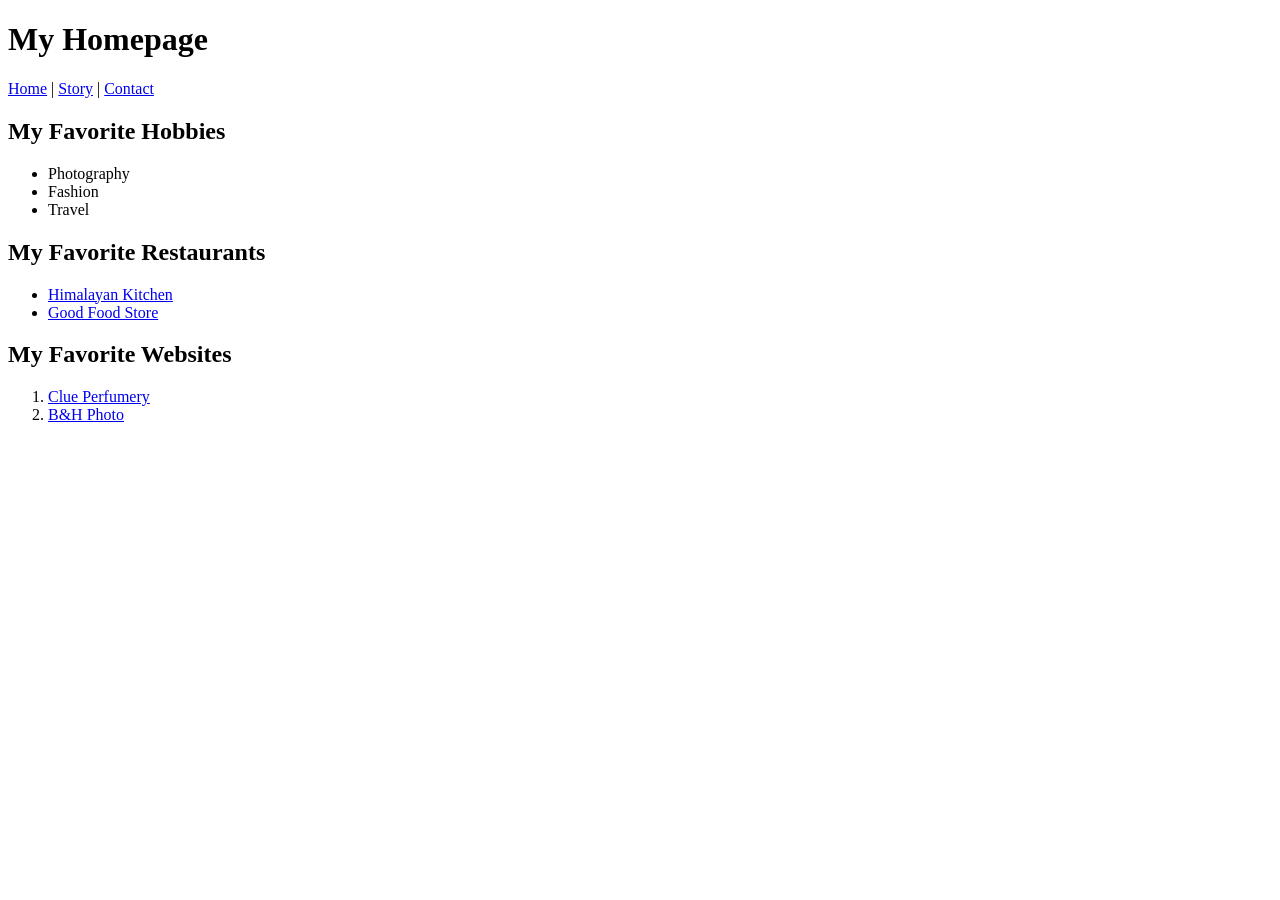
<file: Homework 6/index.html>
<!DOCTYPE html>
<html>
<head>
    <title>Homework 6: Home</title>
</head>
<body>

<h1>My Homepage</h1>

<a href="index.html">Home</a> |
<a href="story.html">Story</a> |
<a href="contact.html">Contact</a>

<h2>My Favorite Hobbies</h2>
<ul>
    <li>Photography</li>
    <li>Fashion</li>
    <li>Travel</li>
</ul>

<h2>My Favorite Restaurants</h2>
<ul>
    <li><a href="https://himalayankitchenmt.com">Himalayan Kitchen</a></li>
    <li><a href="https://goodfoodstore.com">Good Food Store</a></li>
</ul>

<h2>My Favorite Websites</h2>
<ol>
    <li><a href="https://www.clueperfumery.com">Clue Perfumery</a></li>
    <li><a href="https://www.bhphotovideo.com">B&H Photo</a></li>
</ol>

</body>
</html>
</file>
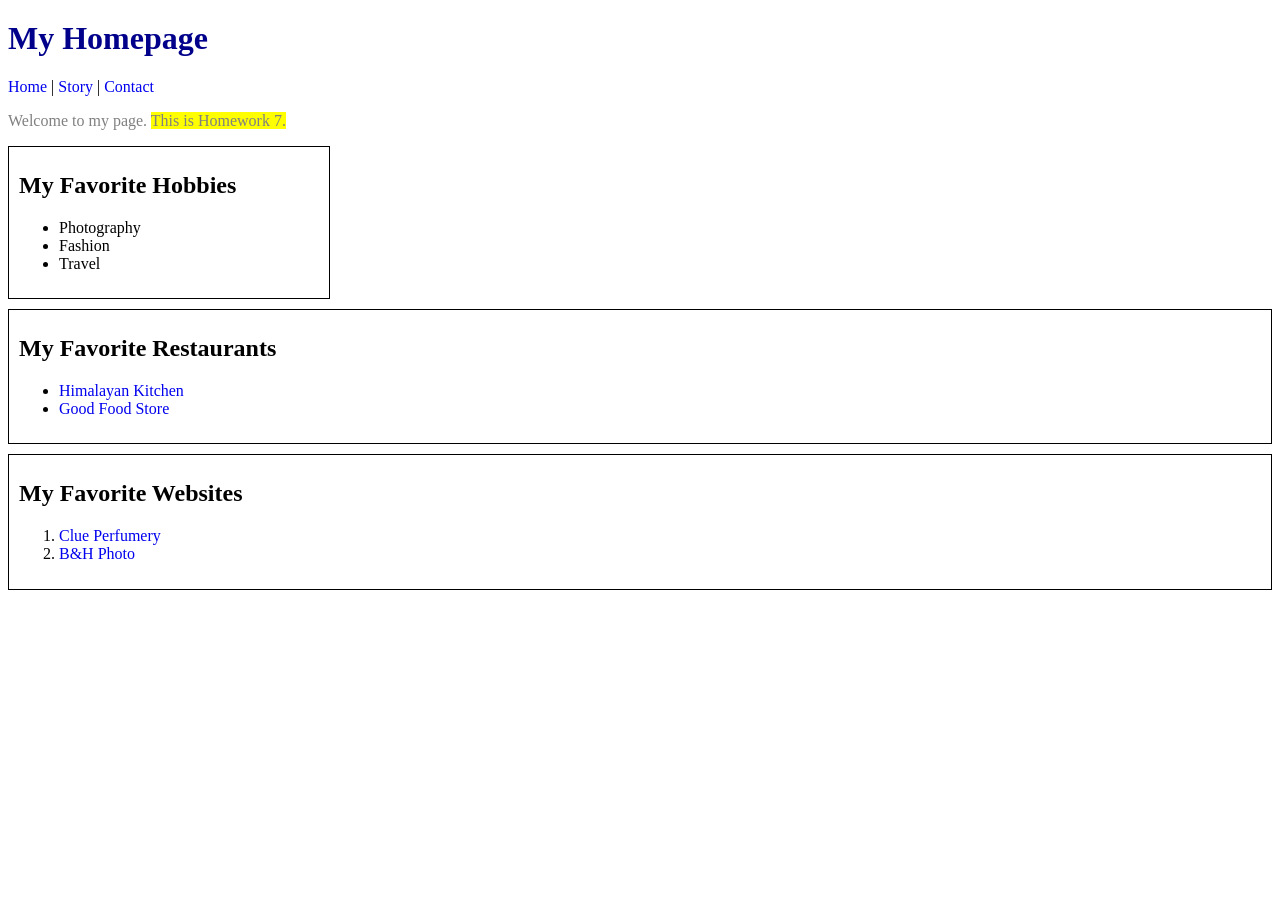
<file: Homework 7/index.html>
<!DOCTYPE html>
<html>
<head>
    <title>Homework 7: Home</title>

    <link rel="stylesheet" href="styles.css">

    <style>
        h1 { margin-top: 20px; }
        h2 { margin-top: 15px; }
        ul { margin-bottom: 15px; }
        a { text-decoration: none; }
    </style>
</head>
<body>

<h1 id="main-title">My Homepage</h1>

<a href="index.html">Home</a> |
<a href="story.html">Story</a> |
<a href="contact.html">Contact</a>

<p class="text-muted">
    Welcome to my page. <span id="highlight">This is Homework 7.</span>
</p>

<div class="card" style="width: 300px;">  <!-- inline style -->
<h2>My Favorite Hobbies</h2>
<ul>
    <li>Photography</li>
    <li>Fashion</li>
    <li>Travel</li>
</ul>
</div>

<div class="card">
<h2>My Favorite Restaurants</h2>
<ul>
    <li><a href="https://himalayankitchenmt.com">Himalayan Kitchen</a></li>
    <li><a href="https://goodfoodstore.com">Good Food Store</a></li>
</ul>
</div>

<div class="card">
<h2>My Favorite Websites</h2>
<ol>
    <li><a href="https://www.clueperfumery.com">Clue Perfumery</a></li>
    <li><a href="https://www.bhphotovideo.com">B&H Photo</a></li>
</ol>
</div>

</body>
</html>
</file>
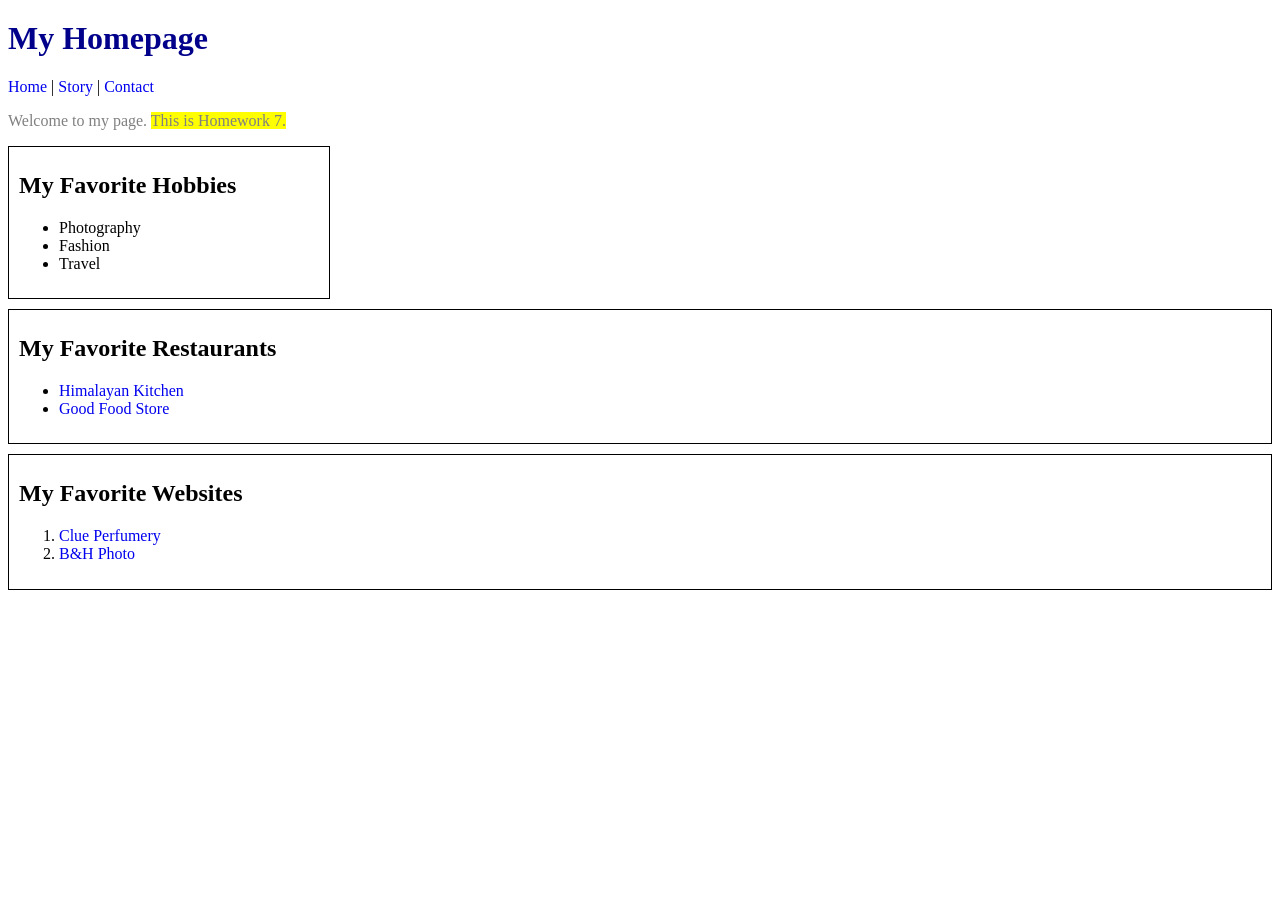
<file: Homework 8/index.html>
<!DOCTYPE html>
<html>
<head>
    <title>Homework 7: Home</title>

    <link rel="stylesheet" href="styles.css">

    <style>
        h1 { margin-top: 20px; }
        h2 { margin-top: 15px; }
        ul { margin-bottom: 15px; }
        a { text-decoration: none; }
    </style>
</head>

    <script>

function validateForm(){

let name = document.getElementById("name");
let email = document.getElementById("email");
let yes = document.getElementById("yes");
let no = document.getElementById("no");

name.classList.remove("error");
email.classList.remove("error");

if(name.value == ""){
name.classList.add("error");
name.focus();
return false;
}

if(email.value == ""){
email.classList.add("error");
email.focus();
return false;
}

if(!yes.checked && !no.checked){
yes.focus();
return false;
}

return true;

}

</script>
    
<body>

<h1 id="main-title">My Homepage</h1>

<a href="index.html">Home</a> |
<a href="story.html">Story</a> |
<a href="contact.html">Contact</a>

<p class="text-muted">
    Welcome to my page. <span id="highlight">This is Homework 7.</span>
</p>

<div class="card" style="width: 300px;">  <!-- inline style -->
<h2>My Favorite Hobbies</h2>
<ul>
    <li>Photography</li>
    <li>Fashion</li>
    <li>Travel</li>
</ul>
</div>

<div class="card">
<h2>My Favorite Restaurants</h2>
<ul>
    <li><a href="https://himalayankitchenmt.com">Himalayan Kitchen</a></li>
    <li><a href="https://goodfoodstore.com">Good Food Store</a></li>
</ul>
</div>

<div class="card">
<h2>My Favorite Websites</h2>
<ol>
    <li><a href="https://www.clueperfumery.com">Clue Perfumery</a></li>
    <li><a href="https://www.bhphotovideo.com">B&H Photo</a></li>
</ol>
</div>

</body>
</html>
</file>
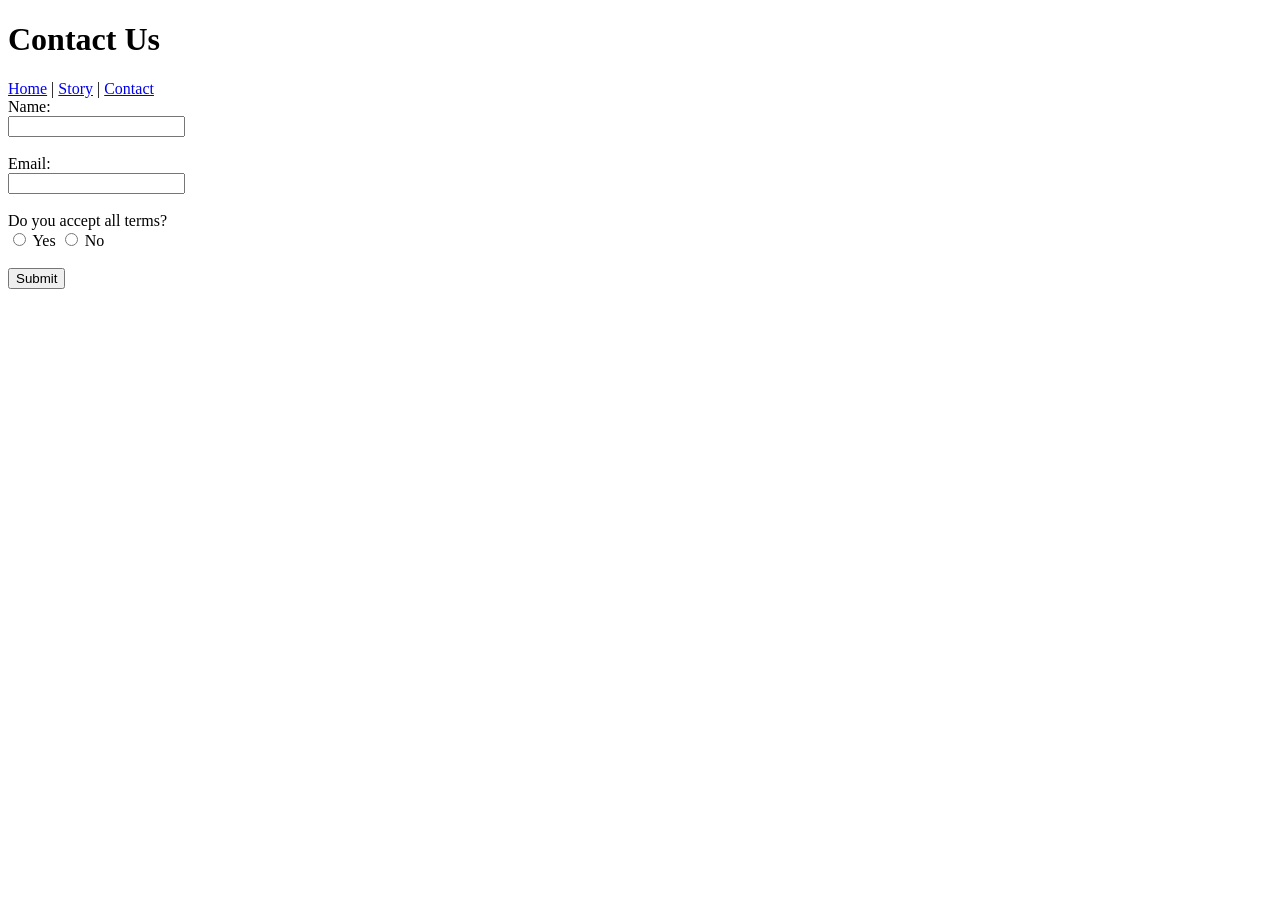
<file: Homework 6/contact.html>
<!DOCTYPE html>
<html>
<head>
    <title>Homework 6: Contact</title>
</head>
<body>

<h1>Contact Us</h1>
<a href="index.html">Home</a> |
<a href="story.html">Story</a> |
<a href="contact.html">Contact</a>

<form>
    Name:<br>
    <input type="text" required>
    <br><br>

    Email:<br>
    <input type="email" required>
    <br><br>

    Do you accept all terms?<br>
    <input type="radio" name="terms" required> Yes
    <input type="radio" name="terms"> No
    <br><br>

    <input type="submit" value="Submit">
</form>

</body>
</html>
</file>
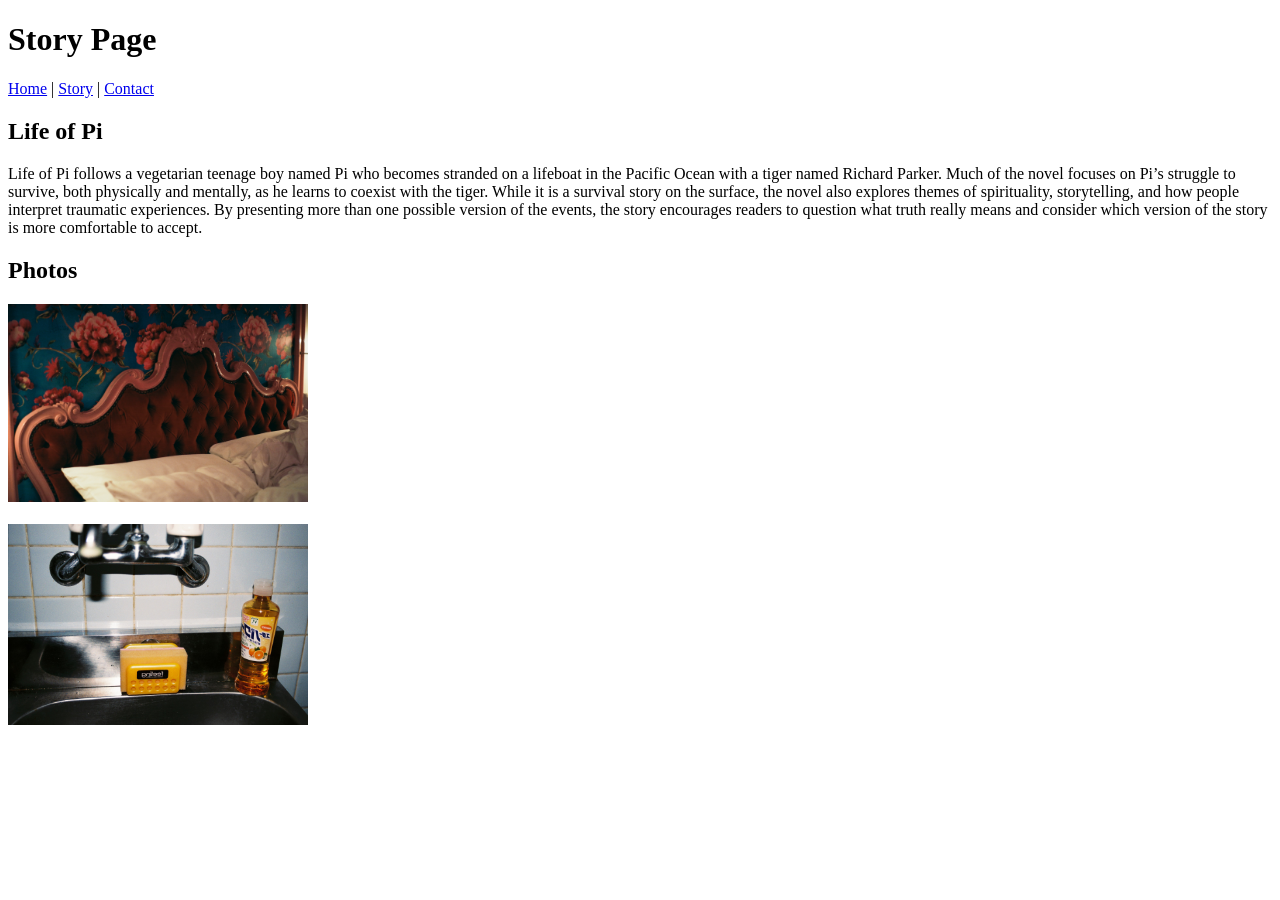
<file: Homework 6/story.html>
<!DOCTYPE html>
<html>
<head>
    <title>Homework 6: Story</title>
</head>
<body>

<h1>Story Page</h1>

<a href="index.html">Home</a> |
<a href="story.html">Story</a> |
<a href="contact.html">Contact</a>

<h2>Life of Pi</h2>
<p>
Life of Pi follows a vegetarian teenage boy named Pi who becomes 
stranded on a lifeboat in the Pacific Ocean with a tiger named Richard Parker. 
Much of the novel focuses on Pi’s struggle to survive, both physically and mentally, 
as he learns to coexist with the tiger. While it is a survival story on the surface, 
the novel also explores themes of spirituality, storytelling, and how people interpret 
traumatic experiences. By presenting more than one possible version of the events, the story 
encourages readers to question what truth really means and consider which version of the story is more
comfortable to accept.
</p>

<h2>Photos</h2>
<img src="images/image1.jpg" width="300">
<br><br>
<img src="images/image2.jpg" width="300">

</body>
</html>
</file>
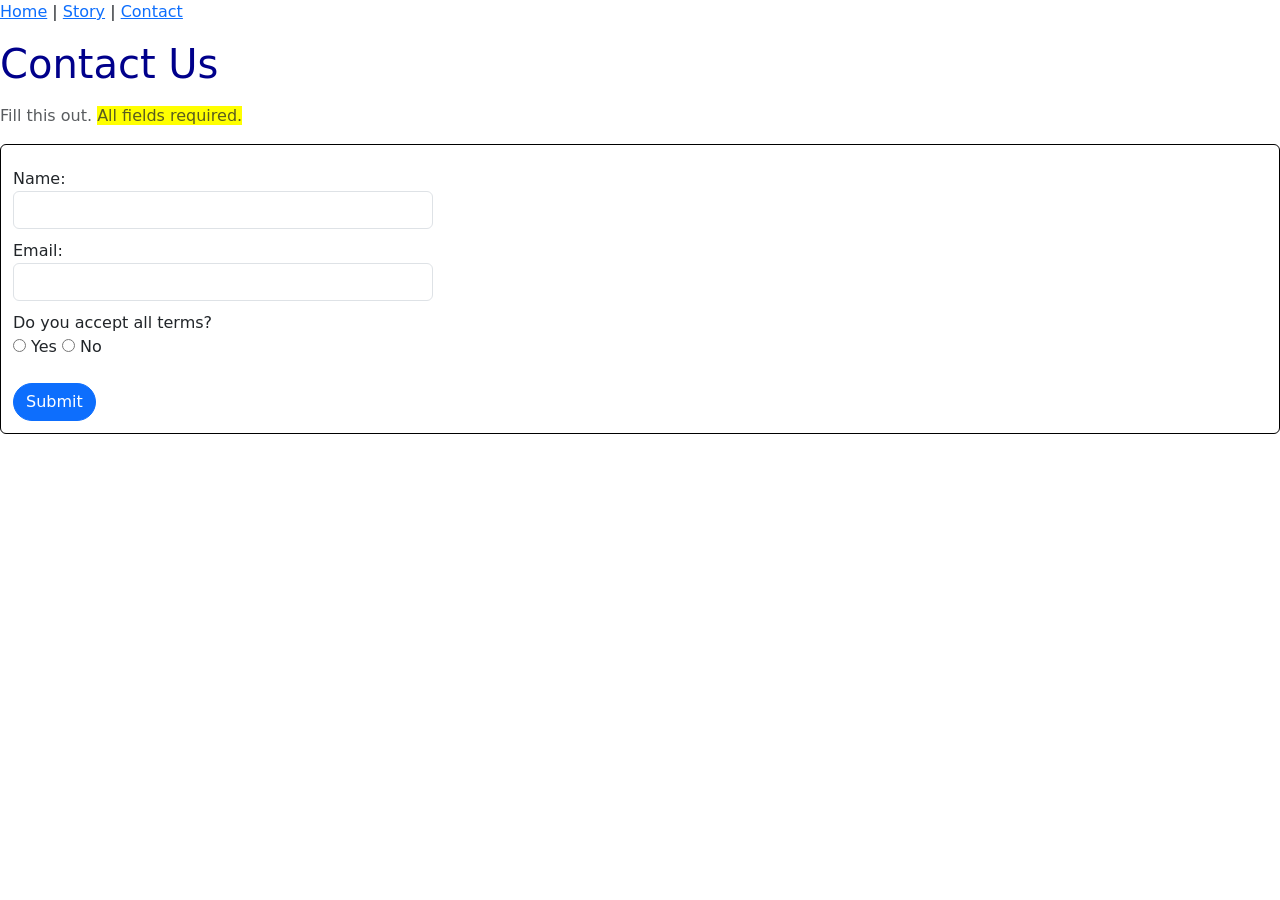
<file: Homework 7/contact.html>
<!DOCTYPE html>
<html lang="en">
<head>
  <meta charset="UTF-8" />
  <title>Homework 7: Contact</title>

  <!-- Bootstrap CDN (required) -->
  <link rel="stylesheet" href="https://cdn.jsdelivr.net/npm/bootstrap@5.3.3/dist/css/bootstrap.min.css">

  <!-- External stylesheet (required) -->
  <link rel="stylesheet" href="styles.css">

  <!-- Embedded styles (must affect at least 3 tags) -->
  <style>
    h1 { margin: 16px 0; }
    form { max-width: 420px; }
    label { display: block; margin-top: 10px; }
  </style>
</head>

<body>
  <a href="index.html">Home</a> |
  <a href="story.html">Story</a> |
  <a href="contact.html">Contact</a>

  <h1 id="main-title">Contact Us</h1>

  <p class="text-muted">
    Fill this out. <span id="highlight">All fields required.</span>
  </p>

  <div class="card" style="padding: 12px;"> 
    <form>
      <label for="name">Name:</label>
      <input id="name" type="text" class="form-control" required>

      <label for="email">Email:</label>
      <input id="email" type="email" class="form-control" required>

      <label>Do you accept all terms?</label>
      <input type="radio" name="terms" required> Yes
      <input type="radio" name="terms"> No

      <br><br>

      <input type="submit" value="Submit" class="btn btn-primary" style="border-radius: 20px;"> 
    </form>
  </div>
</body>
</html>
</file>
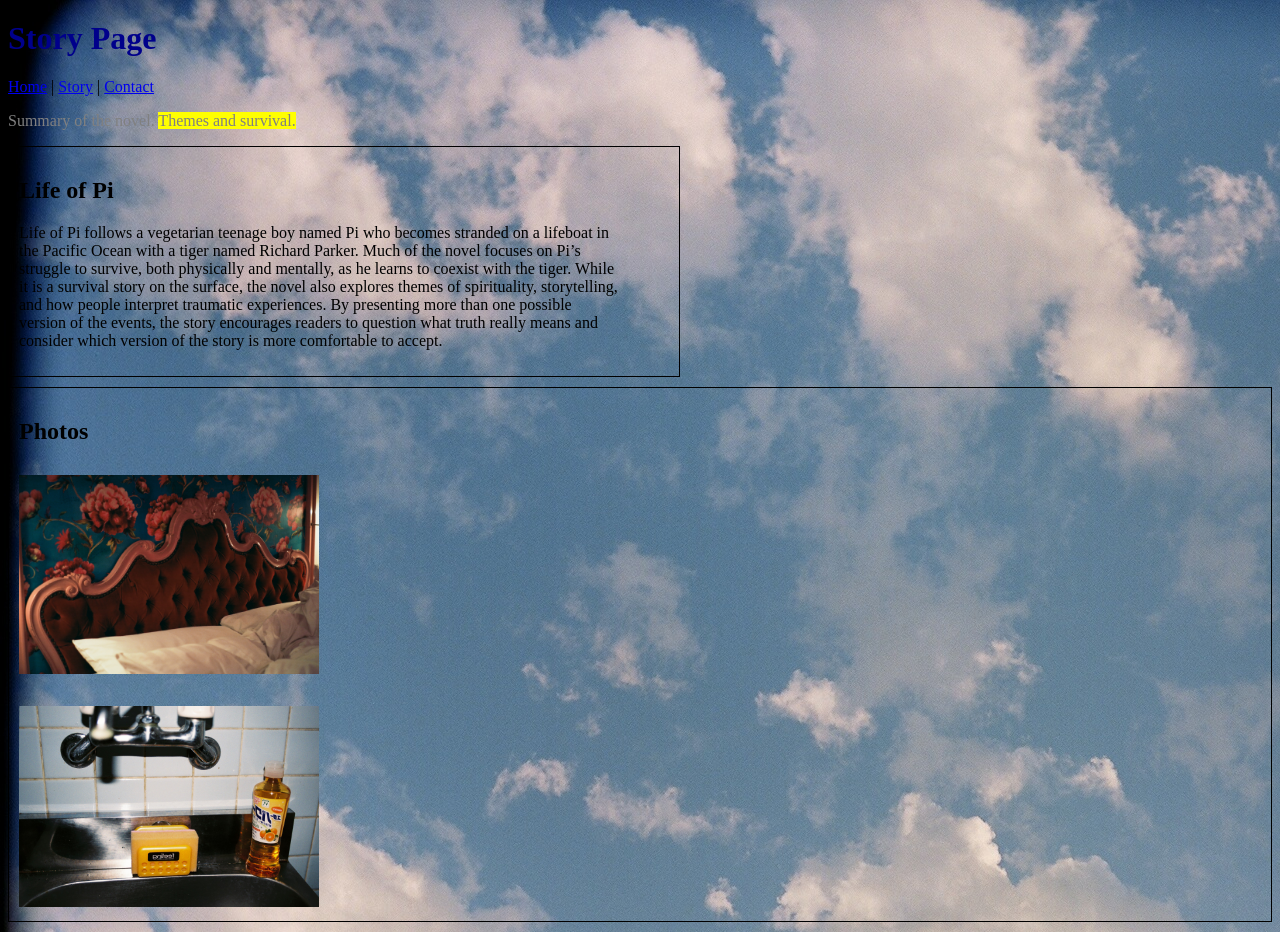
<file: Homework 7/story.html>
<!DOCTYPE html>
<html>
<head>
    <title>Homework 7: Story</title>

    <link rel="stylesheet" href="styles.css">

    <style>
        body { background-image: url("images/bg.jpg"); }
        h1 { margin-top: 20px; }
        p { max-width: 600px; }
        img { margin-top: 10px; }
    </style>
</head>
<body>

<h1 id="main-title">Story Page</h1>

<a href="index.html">Home</a> |
<a href="story.html">Story</a> |
<a href="contact.html">Contact</a>

<p class="text-muted">
    Summary of the novel. <span id="highlight">Themes and survival.</span>
</p>

<div class="card" style="width: 650px;"> 
<h2>Life of Pi</h2>
<p>
Life of Pi follows a vegetarian teenage boy named Pi who becomes 
stranded on a lifeboat in the Pacific Ocean with a tiger named Richard Parker. 
Much of the novel focuses on Pi’s struggle to survive, both physically and mentally, 
as he learns to coexist with the tiger. While it is a survival story on the surface, 
the novel also explores themes of spirituality, storytelling, and how people interpret 
traumatic experiences. By presenting more than one possible version of the events, the story 
encourages readers to question what truth really means and consider which version of the story is more
comfortable to accept.
</p>
</div>

<div class="card">
<h2>Photos</h2>
<img src="images/image1.jpg" width="300">
<br><br>
<img src="images/image2.jpg" width="300">
</div>

</body>
</html>
</file>
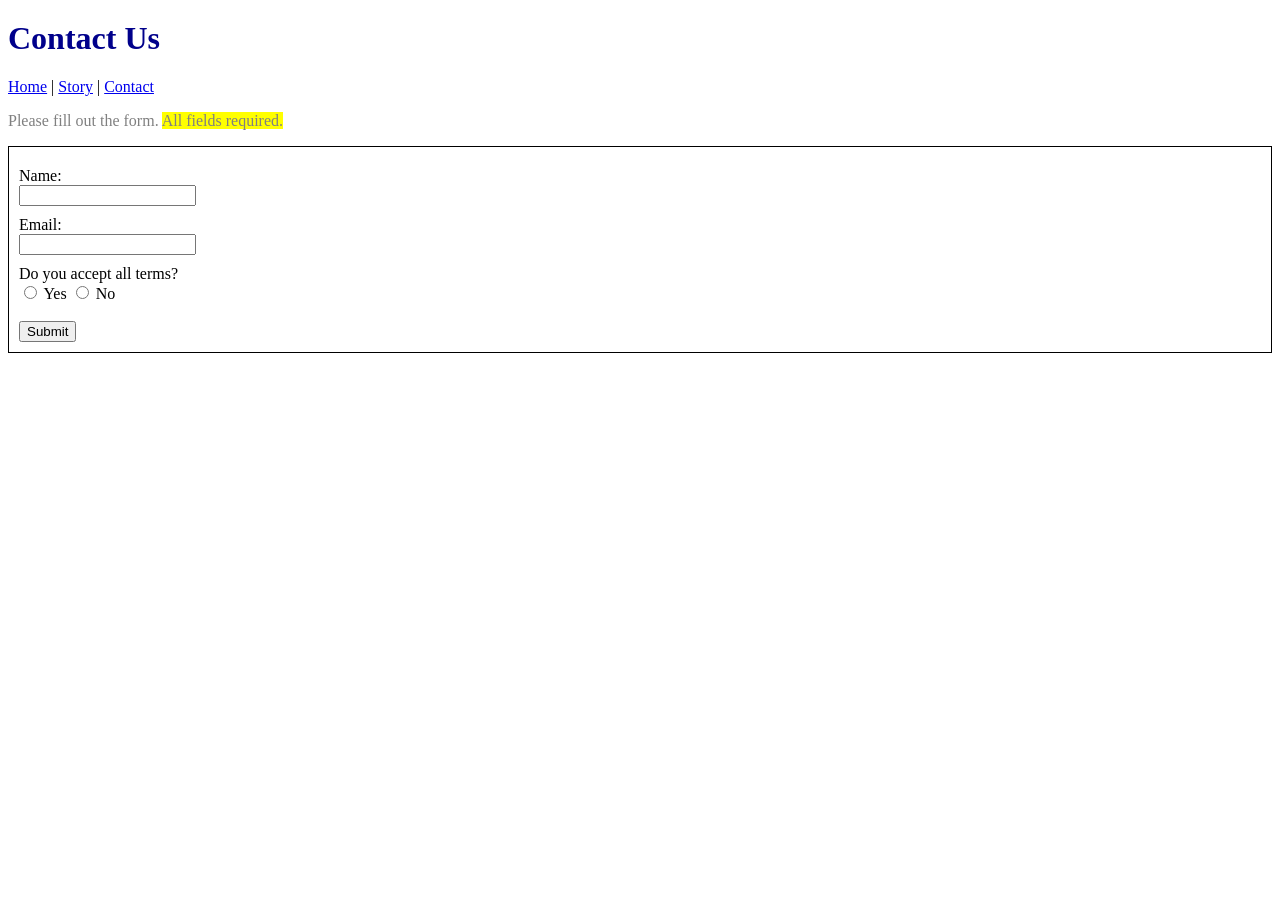
<file: Homework 8/contact.html>
<!DOCTYPE html>
<html>
<head>

<title>Homework 8: Contact</title>

<link rel="stylesheet" href="styles.css">

<style>
h1 { margin-top:20px; }
label { display:block; margin-top:10px; }

.error{
border:2px solid red;
}
</style>

</head>

<body>

<h1 id="main-title">Contact Us</h1>

<a href="index.html">Home</a> |
<a href="story.html">Story</a> |
<a href="contact.html">Contact</a>

<p class="text-muted">
Please fill out the form. <span id="highlight">All fields required.</span>
</p>

<div class="card" style="padding:10px;">

<form onsubmit="return validateForm()">

<label>Name:</label>
<input id="name" type="text">

<label>Email:</label>
<input id="email" type="text">

<label>Do you accept all terms?</label>
<input type="radio" name="terms" id="yes"> Yes
<input type="radio" name="terms" id="no"> No

<br><br>

<input type="submit" value="Submit">

</form>

</div>

<script>

function validateForm(){

let name = document.getElementById("name");
let email = document.getElementById("email");
let yes = document.getElementById("yes");
let no = document.getElementById("no");

name.classList.remove("error");
email.classList.remove("error");

if(name.value == ""){
name.classList.add("error");
name.focus();
return false;
}

if(email.value == ""){
email.classList.add("error");
email.focus();
return false;
}

if(!yes.checked && !no.checked){
yes.focus();
return false;
}

return true;

}

</script>

</body>
</html>
</file>
<file: Homework 7/styles.css>
.card {
  border: 1px solid black;
  padding: 10px;
  margin: 10px 0;
}

.text-muted {
  color: gray;
}

#main-title {
  color: darkblue;
}

#highlight {
  background-color: yellow;
}
</file>
<file: Homework 8/styles.css>
.card {
  border: 1px solid black;
  padding: 10px;
  margin: 10px 0;
}

.text-muted {
  color: gray;
}

#main-title {
  color: darkblue;
}

#highlight {
  background-color: yellow;
}

.error{
border:2px solid red;
}
</file>
